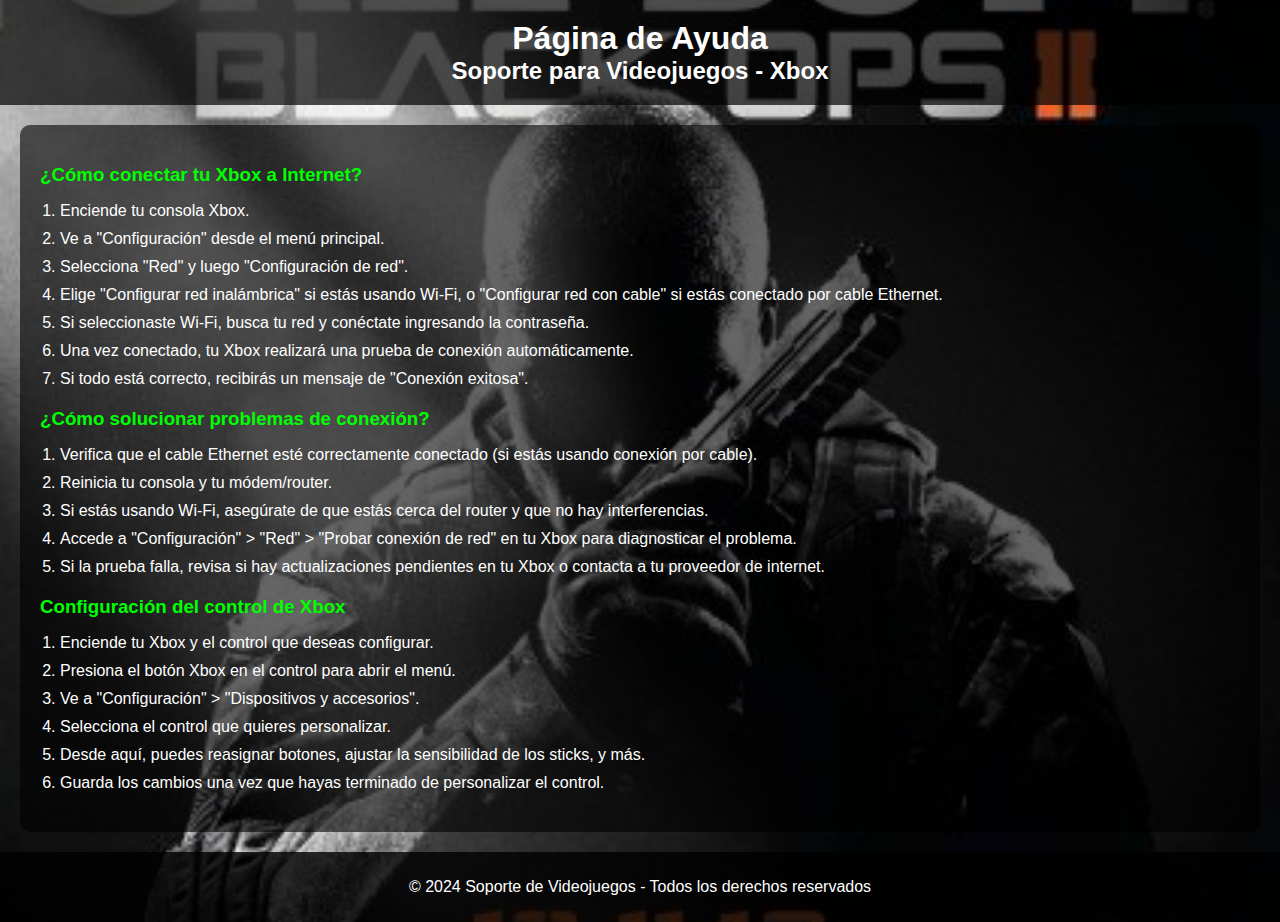
<file: soporte.html>
<!DOCTYPE html>
<html lang="es">
<head>
    <meta charset="UTF-8">
    <meta name="viewport" content="width=device-width, initial-scale=1.0">
    <title>Página de Ayuda - Videojuegos</title>
    <link rel="stylesheet" href= "css/sop.css">
</head>
<body>

    <header>
        <h1>Página de Ayuda</h1>
        <h2>Soporte para Videojuegos - Xbox</h2>
    </header>

    <section class="content">
        <article>
            <h3>¿Cómo conectar tu Xbox a Internet?</h3>
            <ol>
                <li>Enciende tu consola Xbox.</li>
                <li>Ve a "Configuración" desde el menú principal.</li>
                <li>Selecciona "Red" y luego "Configuración de red".</li>
                <li>Elige "Configurar red inalámbrica" si estás usando Wi-Fi, o "Configurar red con cable" si estás conectado por cable Ethernet.</li>
                <li>Si seleccionaste Wi-Fi, busca tu red y conéctate ingresando la contraseña.</li>
                <li>Una vez conectado, tu Xbox realizará una prueba de conexión automáticamente.</li>
                <li>Si todo está correcto, recibirás un mensaje de "Conexión exitosa".</li>
            </ol>
        </article>

        <article>
            <h3>¿Cómo solucionar problemas de conexión?</h3>
            <ol>
                <li>Verifica que el cable Ethernet esté correctamente conectado (si estás usando conexión por cable).</li>
                <li>Reinicia tu consola y tu módem/router.</li>
                <li>Si estás usando Wi-Fi, asegúrate de que estás cerca del router y que no hay interferencias.</li>
                <li>Accede a "Configuración" > "Red" > "Probar conexión de red" en tu Xbox para diagnosticar el problema.</li>
                <li>Si la prueba falla, revisa si hay actualizaciones pendientes en tu Xbox o contacta a tu proveedor de internet.</li>
            </ol>
        </article>

        <article>
            <h3>Configuración del control de Xbox</h3>
            <ol>
                <li>Enciende tu Xbox y el control que deseas configurar.</li>
                <li>Presiona el botón Xbox en el control para abrir el menú.</li>
                <li>Ve a "Configuración" > "Dispositivos y accesorios".</li>
                <li>Selecciona el control que quieres personalizar.</li>
                <li>Desde aquí, puedes reasignar botones, ajustar la sensibilidad de los sticks, y más.</li>
                <li>Guarda los cambios una vez que hayas terminado de personalizar el control.</li>
            </ol>
        </article>
    </section>

    <footer>
        <p>&copy; 2024 Soporte de Videojuegos - Todos los derechos reservados</p>
    </footer>
</body>
</html>
</file>
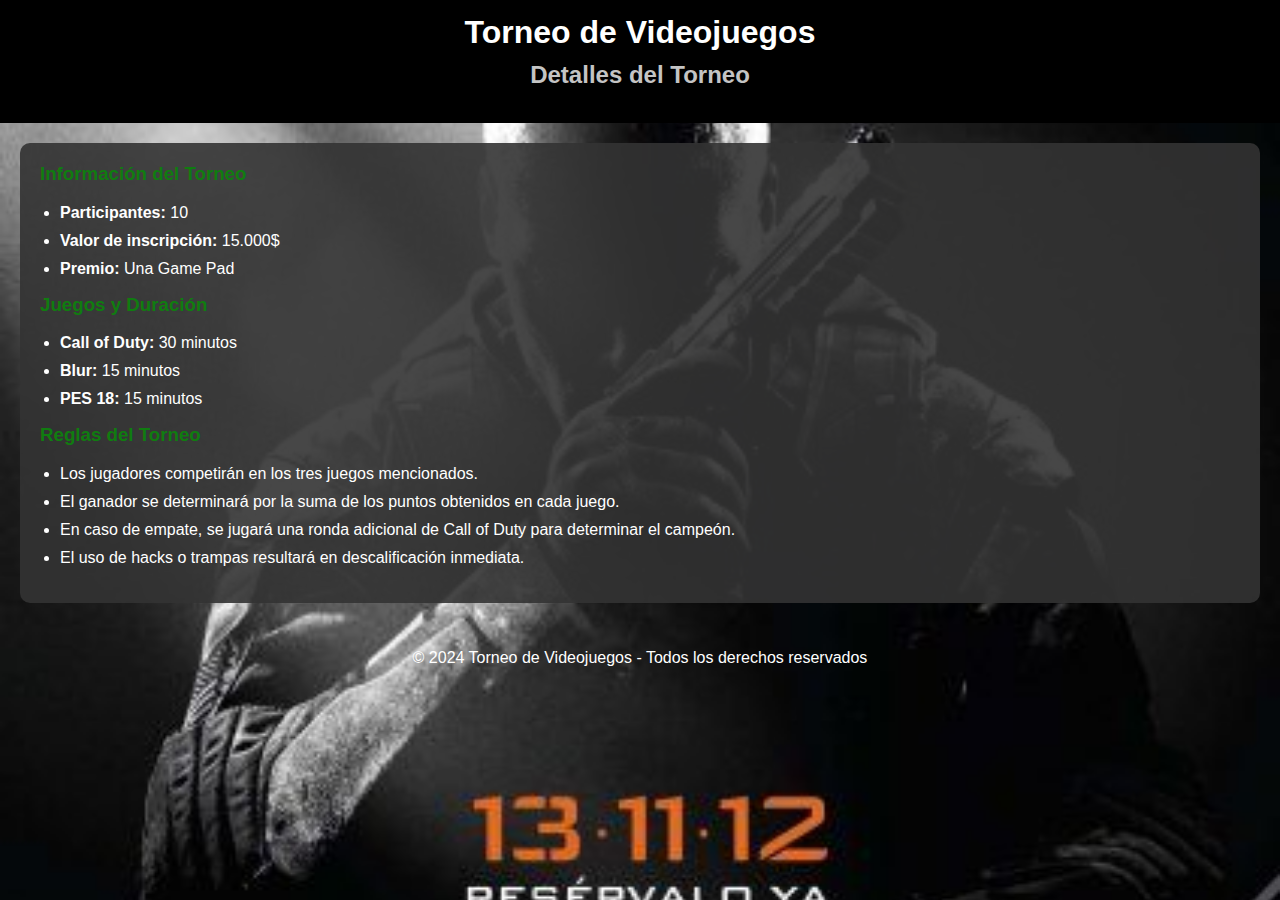
<file: torneos.html>
<!DOCTYPE html>
<html lang="es">
<head>
    <meta charset="UTF-8">
    <meta name="viewport" content="width=device-width, initial-scale=1.0">
    <title>Torneo de Videojuegos</title>
    <link rel="stylesheet" href="css/tor.css">
</head>
<body>
    <header>
        <h1>Torneo de Videojuegos</h1>
        <h2>Detalles del Torneo</h2>
    </header>

    <section class="details">
        <article>
            <h3>Información del Torneo</h3>
            <ul>
                <li><strong>Participantes:</strong> 10</li>
                <li><strong>Valor de inscripción:</strong> 15.000$</li>
                <li><strong>Premio:</strong> Una Game Pad</li>
            </ul>
        </article>

        <article>
            <h3>Juegos y Duración</h3>
            <ul>
                <li><strong>Call of Duty:</strong> 30 minutos</li>
                <li><strong>Blur:</strong> 15 minutos</li>
                <li><strong>PES 18:</strong> 15 minutos</li>
            </ul>
        </article>

        <article>
            <h3>Reglas del Torneo</h3>
            <ul>
                <li>Los jugadores competirán en los tres juegos mencionados.</li>
                <li>El ganador se determinará por la suma de los puntos obtenidos en cada juego.</li>
                <li>En caso de empate, se jugará una ronda adicional de Call of Duty para determinar el campeón.</li>
                <li>El uso de hacks o trampas resultará en descalificación inmediata.</li>
            </ul>
        </article>
    </section>

    <footer>
        <p>&copy; 2024 Torneo de Videojuegos - Todos los derechos reservados</p>
    </footer>
</body>
</html>
</file>
<file: css/sop.css>
body {
    font-family: Arial, sans-serif;
    background-image: url('/img/image.png');
    background-size: cover;
    background-position: center;
    color: white;
    margin: 0;
    padding: 0;
}


header {
    background-color: rgba(0, 0, 0, 0.7);
    padding: 20px;
    text-align: center;
}

header h1, header h2 {
    margin: 0;
}


.content {
    padding: 20px;
    background-color: rgba(0, 0, 0, 0.6);
    margin: 20px;
    border-radius: 10px;
}

article {
    margin-bottom: 20px;
}

article h3 {
    margin-bottom: 10px;
    color: #00ff00; 
}

ol {
    padding-left: 20px;
}

ol li {
    margin-bottom: 10px;
}


footer {
    text-align: center;
    padding: 10px;
    background-color: rgba(0, 0, 0, 0.8);
}
</file>
<file: css/tor.css>
body {
    font-family: Arial, sans-serif;
    background-image: url('/img/image.png'); 
    background-size: cover;
    background-position: center;
    color: white;
    margin: 0;
    padding: 0;
}

header {
    background-color: black; 
    padding: 14px 0;
    position:sticky;
    top: 0;
    width: 100%;
    z-index: 100;
    text-align: center;
}

header h1 {
    margin: 0;
    font-size: 2em;
    color: #FFFFFF; 
}

header h2 {
    margin-top: 10px;
    font-size: 1.5em;
    color: #C4C4C4; 
}

.details {
    padding: 20px;
    margin: 20px;
    background-color: rgba(51, 51, 51, 0.9); 
    border-radius: 10px;
}

.details h3 {
    margin-top: 0;
    color: #107C10; 
}

ul {
    padding-left: 20px;
}

ul li {
    margin-bottom: 10px;
}

footer {
    text-align: center;
    padding: 10px;
    background-color: 
}
</file>
